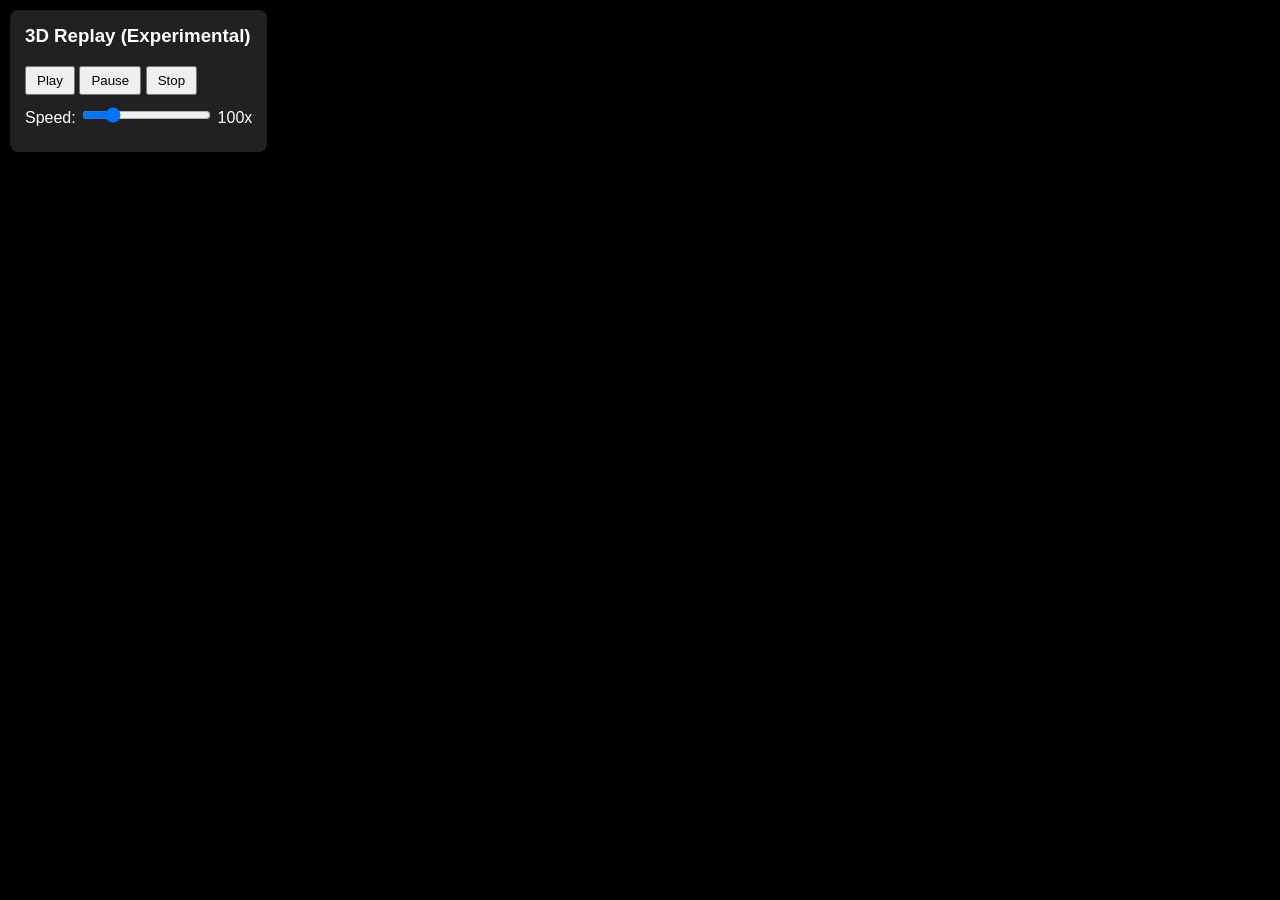
<file: 3d-replay-cesiumjs.html>
<!DOCTYPE html>
<html lang="ja">
<head>
  <meta charset="UTF-8">
  <meta name="viewport" content="width=device-width, initial-scale=1.0">
  <title>3D Replay by CesiumJS- GPX Trail Editor</title>
  <script src="https://cesium.com/downloads/cesiumjs/releases/1.116/Build/Cesium/Cesium.js"></script>
  <link href="https://cesium.com/downloads/cesiumjs/releases/1.116/Build/Cesium/Widgets/widgets.css" rel="stylesheet">
  <style>
    html, body, #cesiumContainer {
      width: 100%; height: 100%; margin: 0; padding: 0; overflow: hidden;
      background-color: #000;
    }
    #ui-panel {
      position: absolute; top: 10px; left: 10px; z-index: 100;
      background: rgba(42, 42, 42, 0.8); color: white; padding: 15px;
      border-radius: 8px; font-family: sans-serif; pointer-events: auto;
    }
    .control-group { margin-bottom: 10px; }
    button { cursor: pointer; padding: 5px 10px; }
  </style>
</head>
<body>
  <div id="ui-panel">
    <div class="control-group">
      <h3 style="margin-top:0">3D Replay (Experimental)</h3>
      <button id="btn-play">Play</button>
      <button id="btn-pause">Pause</button>
      <button id="btn-stop">Stop</button>
    </div>
    <div class="control-group">
      Speed: <input type="range" id="range-speed" min="1" max="500" value="100"> <span id="speed-value">100x</span>
    </div>
  </div>
  <div id="cesiumContainer"></div>
  <script src="js/3d-replay-cesiumjs.js"></script>
</body>
</html>
</file>
